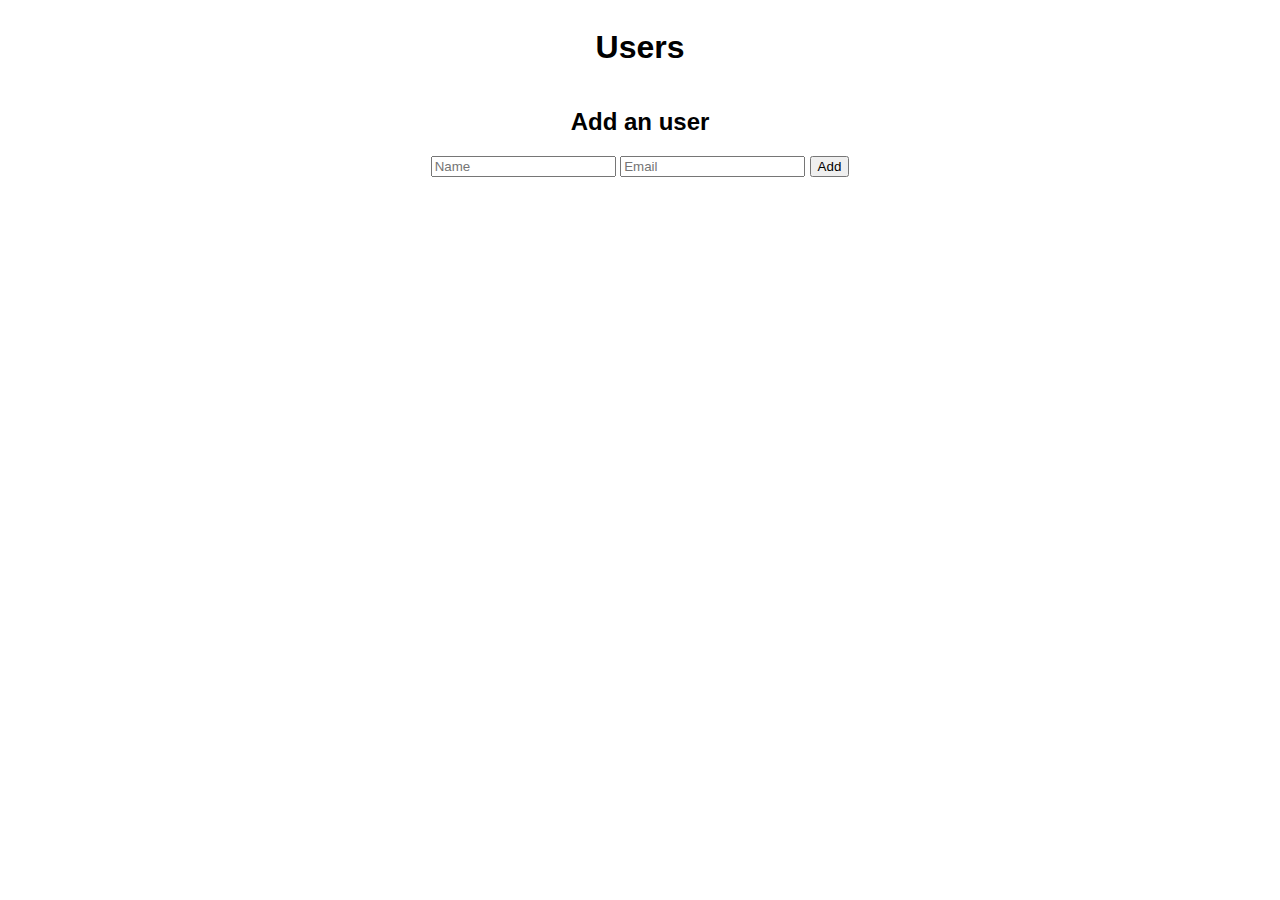
<file: index.html>
<!DOCTYPE html>
<html lang="it">
<head>
  <meta charset="UTF-8">
  <title>Users</title>
  <link rel="stylesheet" href="style.css">
</head>
<body>
  <h1>Users</h1>
  <div id="user-list"></div>

  <h2>Add an user</h2>
  <form id="user-form">
    <input type="text" id="name" placeholder="Name" required>
    <input type="email" id="email" placeholder="Email" required>
    <button type="submit">Add</button>
  </form>

  <script>
    async function fetchUsers() {
      const res = await fetch('api.php');
      const users = await res.json();
      const list = document.getElementById('user-list');
      list.innerHTML = '';
      users.forEach(user => {
        const div = document.createElement('div');
        div.className = 'user';
        div.innerHTML = `
          ID: ${user.id} - ${user.name} (${user.email})
          <button onclick="deleteUser(${user.id})">Delete</button>
        `;
        list.appendChild(div);
      });
    }

    async function deleteUser(id) {
      await fetch('api.php', {
        method: 'DELETE',
        body: `id=${id}`
      });
      fetchUsers();
    }

    document.getElementById('user-form').addEventListener('submit', async event => {
      event.preventDefault();
      const name = document.getElementById('name').value;
      const email = document.getElementById('email').value;
      await fetch('api.php', {
        method: 'POST',
        headers: {'Content-Type': 'application/json'},
        body: JSON.stringify({ name, email })
      });
      fetchUsers();
      event.target.reset();
    });

    fetchUsers();
  </script>
</body>
</html>
</file>
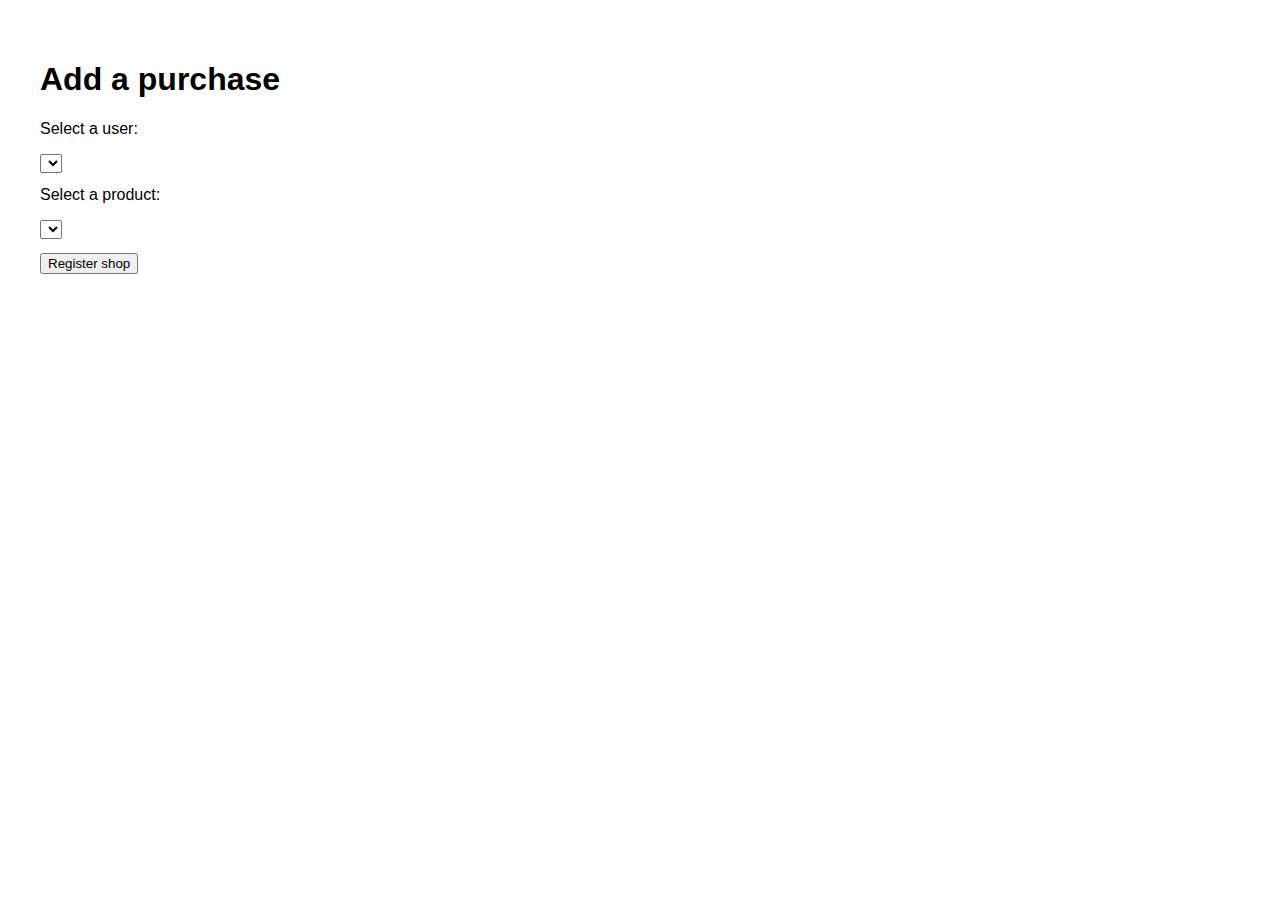
<file: add_purchase.html>
<!DOCTYPE html>
<html lang="it">
<head>
  <meta charset="UTF-8" />
  <title>Add a purchase</title>
  <link rel="stylesheet" href="add_purchase.css">
</head>
<body>

  <h1>Add a purchase</h1>

  <label for="user">Select a user:</label>
  <select id="userSelect"></select>

  <label for="product">Select a product:</label>
  <select id="productSelect"></select>

  <button id="submitBtn">Register shop</button>

  <p id="message"></p>

  <script>
    async function fetchOptions() {
      const [usersRes, productsRes] = await Promise.all([
        fetch('api_get_users.php'),
        fetch('api_get_products.php')
      ]);

      const users = await usersRes.json();
      const products = await productsRes.json();

      const userSelect = document.getElementById('userSelect');
      users.forEach(u => {
        const option = document.createElement('option');
        option.value = u.id;
        option.textContent = u.name;
        userSelect.appendChild(option);
      });

      const productSelect = document.getElementById('productSelect');
      products.forEach(p => {
        const option = document.createElement('option');
        option.value = p.id;
        option.textContent = p.name;
        productSelect.appendChild(option);
      });
    }

    document.getElementById('submitBtn').addEventListener('click', async () => {
      const userId = document.getElementById('userSelect').value;
      const productId = document.getElementById('productSelect').value;

      const res = await fetch('api_add_purchase.php', {
        method: 'POST',
        headers: { 'Content-Type': 'application/json' },
        body: JSON.stringify({ user_id: userId, product_id: productId })
      });

      const result = await res.json();
      document.getElementById('message').textContent = result.message;
    });

    fetchOptions();
  </script>

</body>
</html>
</file>
<file: style.css>
body {
	display: flex;
	flex-direction: column;
	justify-content: center;
  align-items: center;
	font-family: Arial;
}

.user {
	margin-block: 15px;
}

.purchase-table {
	width: 50%;
	border-collapse: collapse;
	margin-top: 20px;
	font-family: Arial, sans-serif;
}

.purchase-table th,
.purchase-table td {
	border: 1px solid #ddd;
	padding: 8px;
	text-align: left;
}

.purchase-table th {
	background-color: #f2f2f2;
	font-weight: bold;
}

.purchase-table tr:nth-child(even) {
	background-color: #f9f9f9;
}

.purchase-table tr:hover {
	background-color: #e9f5ff;
}
</file>
<file: add_purchase.css>
body {
	font-family: sans-serif;
	padding: 2em;
}

label, select, button {
	display: block;
	margin-bottom: 1em;
}
</file>
